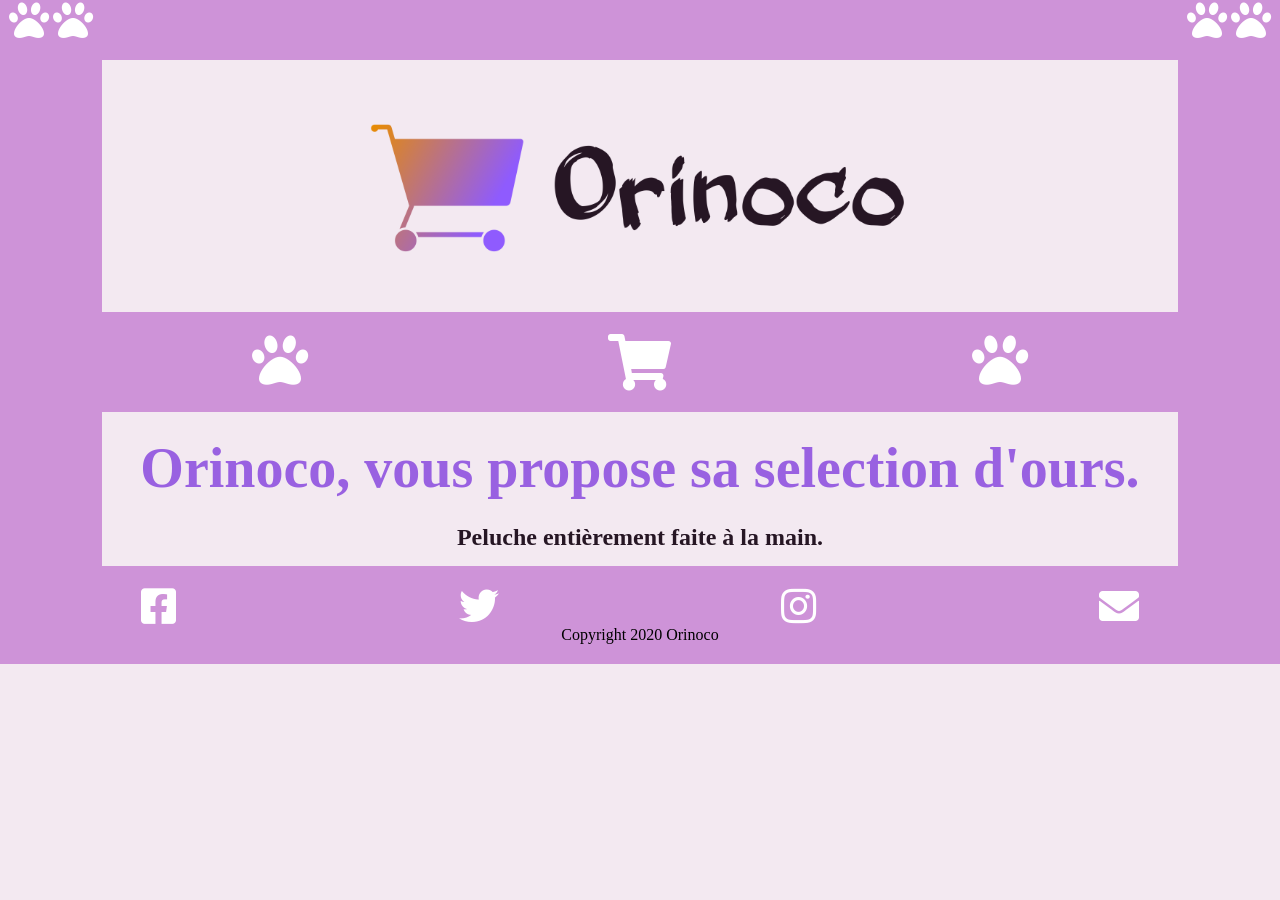
<file: index.html>
<!DOCTYPE html>
<html lang="fr">

<head>
    <meta charset="UTF-8">
    <meta name="keywords"
        content="orinoco, ours en peluche, peluche, vente en ligne, faits à la main, qualité francaise">
    <meta name="description" content="Vente en ligne d'ours en peluche faits à la main de qualité Française.">
    <meta name="viewport" content="width=device-width, initial-scale=1.0">
    <meta name="robots" content="all">
    <link rel="stylesheet" href="css/style.css">
    <link rel="stylesheet" href="https://use.fontawesome.com/releases/v5.13.1/css/all.css"
        integrity="sha384-xxzQGERXS00kBmZW/6qxqJPyxW3UR0BPsL4c8ILaIWXva5kFi7TxkIIaMiKtqV1Q" crossorigin="anonymous">
    <link rel="shortcut icon" type="image/.jpg" href="favicon.jpg">
    <title>Orinoco</title>
</head>

<body>
    <div id="pages">
        <div class="bloc-a">
            <div class="colonne">
                <i class="fas fa-paw trace"></i>
                <i class="fas fa-paw trace"></i>
            </div>
        </div>
        <div class="bloc-b">
            <div class="bar-top"></div>
            <header>
                <figure class="logo">
                    <img class="logo logo-desktop" src="images/orinoco.png" alt="logo d'orinoco">
                </figure>
                <figure class="logo">
                    <img class="logo logo-tablette" src="images/orinoco_medium.jpg" alt="logo d'orinoco">
                </figure>
                <figure class="logo">
                    <img class="logo logo-responsive" src="images/orinoco_mini.jpg" alt="logo d'orinoco">
                </figure>
            </header>
            <div class="bar-bottom ">
                <div class="icone">
                    <i class="fas fa-paw"></i>
                </div>
                <div class="icone-effect icone-effect-panier">
                    <a href="panier.html">
                        <i class="fas fa-shopping-cart icone panier "></i>
                        <p class="nombre-panier cart"><span id="nombrePanier"></span></p>
                        <h3>Panier</h3>
                    </a>
                </div>
                <div class="icone">
                    <i class="fas fa-paw"></i>
                </div>
            </div>
            <h1> Orinoco, vous propose sa selection d'ours. </h1>
            <h2> Peluche entièrement faite à la main.</h2>
            <div class="form">
                <div id="productList"></div>
            </div>
        </div>
        <div class="bloc-c">
            <div class="colonne">
                <i class="fas fa-paw trace"></i>
                <i class="fas fa-paw trace"></i>
            </div>
        </div>
    </div>
    <footer>
        <div class="bloc-footer">
            <div class="icone-effect">
                <a href="https://facebook.com" aria-label="logo de facebook">
                    <i class="fab fa-facebook-square icone-footer"></i>
                    <h3>Facebook</h3>
                </a>
            </div>
            <div class="icone-effect">
                <a href="https://twitter.com" aria-label="logo de twitter">
                    <i class="fab fa-twitter icone-footer"></i>
                    <h3>twitter</h3>
                </a>
            </div>
            <div class="icone-effect">
                <a href="produit.html" aria-label="logo de instagram">
                    <i class="fab fa-instagram icone-footer"></i>
                    <h3>Instagram</h3>
                </a>
            </div>
            <div class="icone-effect">
                <a href="mailto:Carkass@gmail.com" aria-label="mail">
                    <i class="fas fa-envelope icone-footer"></i>
                    <h3>Mail</h3>
                </a>
            </div>
        </div>
        <p>Copyright 2020 Orinoco</p>
    </footer>
    <script src="js/global.js"></script>
    <script src="js/index.js"></script>

</body>

</html>
</file>
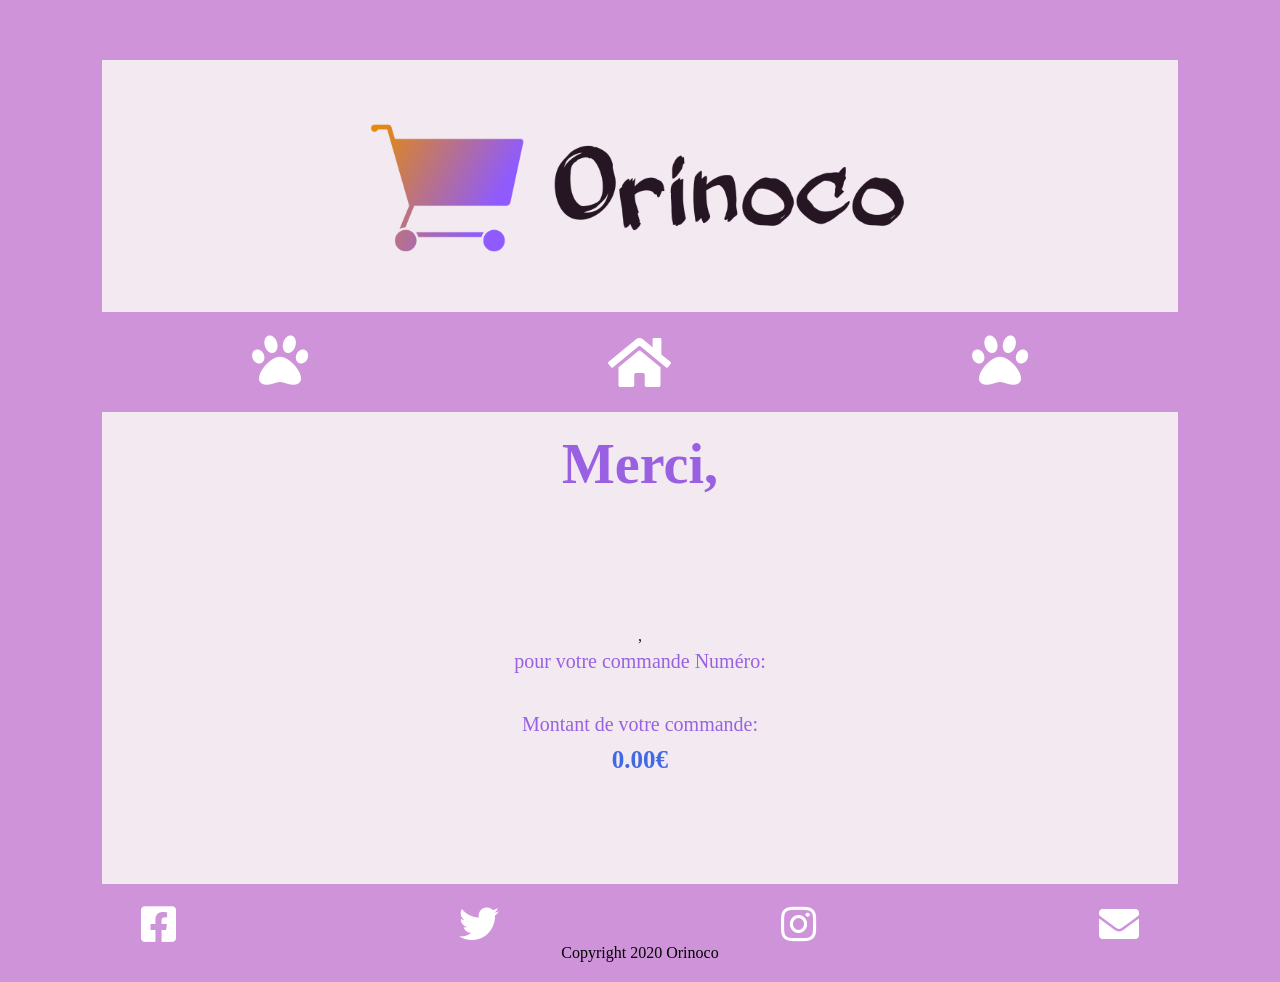
<file: confirmation.html>
<!DOCTYPE html>
<html lang="fr">

<head>
    <meta charset="UTF-8">
    <meta name="keywords"
        content="orinoco, ours en peluche, peluche, vente en ligne, faits à la main, qualité francaise">
    <meta name="description" content="Vente en ligne d'ours en peluche faits à la main de qualité Française.">
    <meta name="viewport" content="width=device-width, initial-scale=1.0">
    <meta name="robots" content="all">
    <link rel="stylesheet" href="css/style.css">
    <link rel="stylesheet" href="https://use.fontawesome.com/releases/v5.13.1/css/all.css"
        integrity="sha384-xxzQGERXS00kBmZW/6qxqJPyxW3UR0BPsL4c8ILaIWXva5kFi7TxkIIaMiKtqV1Q" crossorigin="anonymous">
    <link rel="shortcut icon" type="image/.jpg" href="favicon.jpg">
    <title>Orinoco</title>
</head>

<body>

    <div id="pages">
        <div class="bloc-a">
            <div class="colonne"></div>
        </div>

        <div class="bloc-b">
            <a href="index.html">
                <div class="bar-top"></div>
                <header>
                    <figure class="logo">
                        <img class="logo logo-desktop" src="images/orinoco.png" alt="logo d'orinoco">
                    </figure>
                    <figure class="logo">
                        <img class="logo logo-tablette" src="images/orinoco_medium.jpg" alt="logo d'orinoco">
                    </figure>
                    <figure class="logo">
                        <img class="logo logo-responsive" src="images/orinoco_mini.jpg" alt="logo d'orinoco">
                    </figure>
                </header>
            </a>

            <div class="bar-bottom ">
                <div class="icone">
                    <i class="fas fa-paw"></i>
                </div>

                <div class="icone-effect">
                    <div class="icone-effect">
                        <a href="index.html">
                            <i class="fas fa-home icone"></i>
                            <h3>Accueil</h3>
                        </a>
                    </div>
                </div>

                <div class="icone">
                    <i class="fas fa-paw"></i></div>
            </div>

            <h1 class="titre-panier"> Merci, </h1>

            <div class="container">
                <article class="validation">
                    <span id="nom"></span><br />
                    <span id="prenom"></span>,
                    <p>pour votre commande Numéro:<p>
                            <p id="numeroCommande"></p>
                            <p>Montant de votre commande:</p>
                            <p id="totalPanier"></p>
                </article>
            </div>
        </div>
        <div class="bloc-c">
            <div class="colonne"></div>
        </div>
    </div>

    <footer>
        <div class="bloc-footer">
            <div class="icone-effect">
                <a href="https://facebook.com" aria-label="logo de facebook">
                    <i class="fab fa-facebook-square icone-footer"></i>
                    <h3>Facebook</h3>
                </a>
            </div>
            <div class="icone-effect">
                <a href="https://twitter.com" aria-label="logo de twitter">
                    <i class="fab fa-twitter icone-footer"></i>
                    <h3>twitter</h3>
                </a>
            </div>
            <div class="icone-effect">
                <a href="https://instagram.com" aria-label="logo de instagram">
                    <i class="fab fa-instagram icone-footer"></i>
                    <h3>Instagram</h3>
                </a>
            </div>
            <div class="icone-effect">
                <a href="mailto:Carkass@gmail.com" aria-label="mail">
                    <i class="fas fa-envelope icone-footer"></i>
                    <h3>Mail</h3>
                </a>
            </div>
        </div>
        <p>Copyright 2020 Orinoco</p>
    </footer>
    <script src="js/global.js"></script>
    <script src="js/confirm.js"></script>
</body>

</html>
</file>
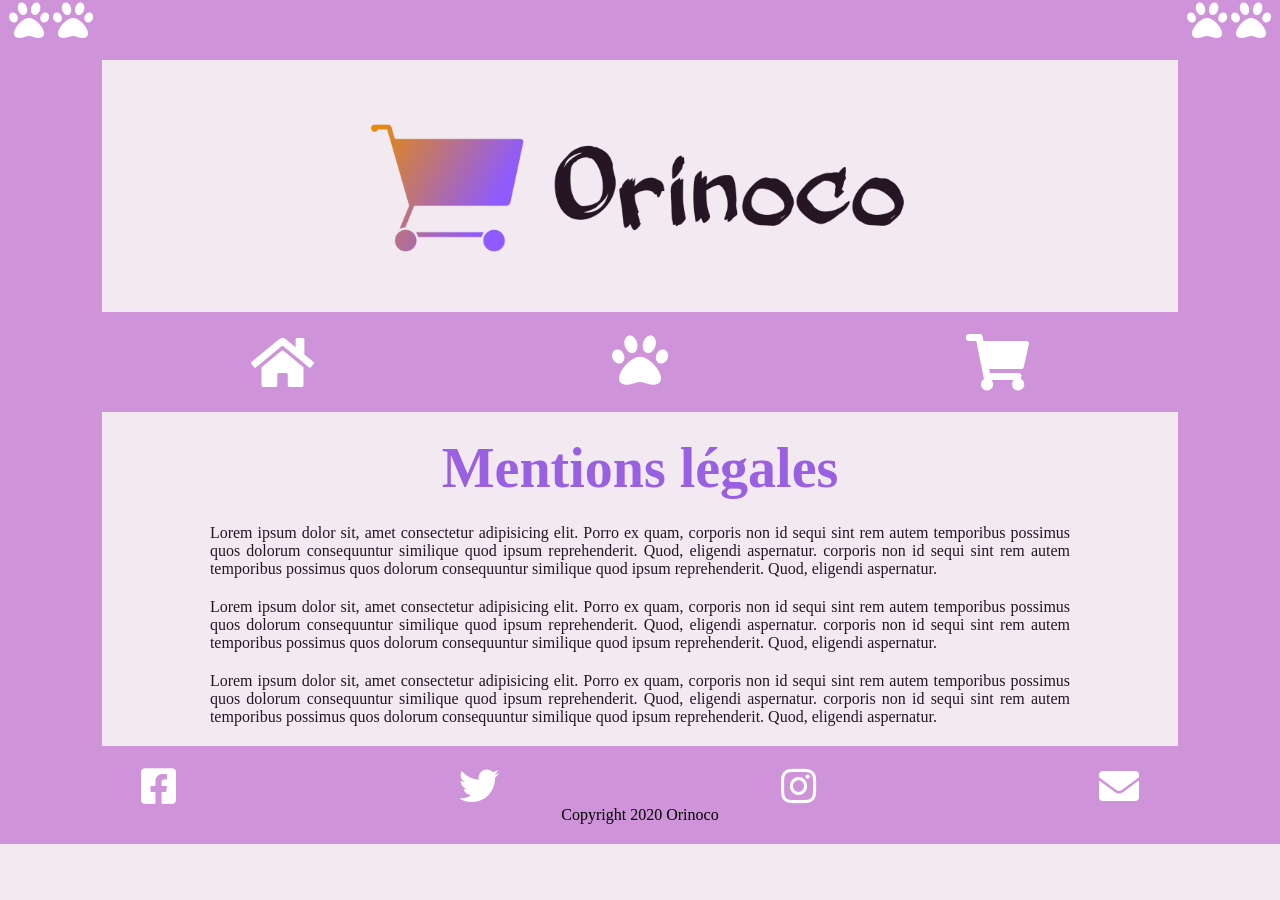
<file: mentions-legales.html>
<!DOCTYPE html>
<html lang="fr">

<head>
    <meta charset="UTF-8">
    <meta name="keywords"
        content="orinoco, ours en peluche, peluche, vente en ligne, faits à la main, qualité francaise">
    <meta name="description" content="Vente en ligne d'ours en peluche faits à la main de qualité Française.">
    <meta name="viewport" content="width=device-width, initial-scale=1.0">
    <meta name="robots" content="all">
    <link rel="stylesheet" href="css/style.css">
    <link rel="stylesheet" href="https://use.fontawesome.com/releases/v5.13.1/css/all.css"
        integrity="sha384-xxzQGERXS00kBmZW/6qxqJPyxW3UR0BPsL4c8ILaIWXva5kFi7TxkIIaMiKtqV1Q" crossorigin="anonymous">
    <link rel="shortcut icon" type="image/.jpg" href="favicon.jpg">
    <title>Orinoco</title>
</head>

<body>

    <div id="pages">
        <div class="bloc-a">
            <div class="colonne">
                <i class="fas fa-paw trace"></i>
                <i class="fas fa-paw trace"></i>
            </div>
        </div>

        <div class="bloc-b">
            <div class="bar-top"></div>
            <a href="index.html">
                <header>
                    <figure class="logo">
                        <img class="logo logo-desktop" src="images/orinoco.png" alt="logo d'orinoco">
                    </figure>
                    <figure class="logo">
                        <img class="logo logo-tablette" src="images/orinoco_medium.jpg" alt="logo d'orinoco">
                    </figure>
                    <figure class="logo">
                        <img class="logo logo-responsive" src="images/orinoco_mini.jpg" alt="logo d'orinoco">
                    </figure>
                </header>
            </a>

            <div class="bar-bottom ">
                <div class="icone-effect">
                    <a href="index.html">
                        <i class="fas fa-home icone"></i>
                        <h3>Accueil</h3>
                    </a>
                </div>

                <div class="icone">
                    <i class="fas fa-paw"></i>
                </div>

                <div class="icone-effect icone-effect-panier">
                    <a href="panier.html">
                        <i class="fas fa-shopping-cart icone panier "></i>
                        <p class="nombre-panier cart"><span></span></p>
                        <h3>Panier</h3>
                    </a>
                </div>
            </div>
            <div class="mentions">

                <h1>Mentions légales</h1>

                <p>
                    Lorem ipsum dolor sit, amet consectetur adipisicing elit.
                    Porro ex quam, corporis non id sequi sint rem autem temporibus
                    possimus quos dolorum consequuntur similique quod ipsum
                    reprehenderit. Quod, eligendi aspernatur. corporis non id sequi sint rem autem temporibus
                    possimus quos dolorum consequuntur similique quod ipsum
                    reprehenderit. Quod, eligendi aspernatur.
                </p>

                <p>
                    Lorem ipsum dolor sit, amet consectetur adipisicing elit.
                    Porro ex quam, corporis non id sequi sint rem autem temporibus
                    possimus quos dolorum consequuntur similique quod ipsum
                    reprehenderit. Quod, eligendi aspernatur. corporis non id sequi sint rem autem temporibus
                    possimus quos dolorum consequuntur similique quod ipsum
                    reprehenderit. Quod, eligendi aspernatur.
                </p>

                <p>
                    Lorem ipsum dolor sit, amet consectetur adipisicing elit.
                    Porro ex quam, corporis non id sequi sint rem autem temporibus
                    possimus quos dolorum consequuntur similique quod ipsum
                    reprehenderit. Quod, eligendi aspernatur. corporis non id sequi sint rem autem temporibus
                    possimus quos dolorum consequuntur similique quod ipsum
                    reprehenderit. Quod, eligendi aspernatur.
                </p>
            </div>
        </div>

        <div class="bloc-c">
            <div class="colonne">
                <i class="fas fa-paw trace"></i>
                <i class="fas fa-paw trace"></i>
            </div>
        </div>
    </div>

    <footer>
        <div class="bloc-footer">
            <div class="icone-effect">
                <a href="https://facebook.com" aria-label="logo de facebook">
                    <i class="fab fa-facebook-square icone-footer"></i>
                    <h3>Facebook</h3>
                </a>
            </div>
            <div class="icone-effect">
                <a href="https://twitter.com" aria-label="logo de twitter">
                    <i class="fab fa-twitter icone-footer"></i>
                    <h3>twitter</h3>
                </a>
            </div>
            <div class="icone-effect">
                <a href="https://instagram.com" aria-label="logo de instagram">
                    <i class="fab fa-instagram icone-footer"></i>
                    <h3>Instagram</h3>
                </a>
            </div>
            <div class="icone-effect">
                <a href="mailto:Carkass@gmail.com" aria-label="mail">
                    <i class="fas fa-envelope icone-footer"></i>
                    <h3>Mail</h3>
                </a>
            </div>
        </div>
        <p>Copyright 2020 Orinoco</p>
    </footer>
</body>

</html>
</file>
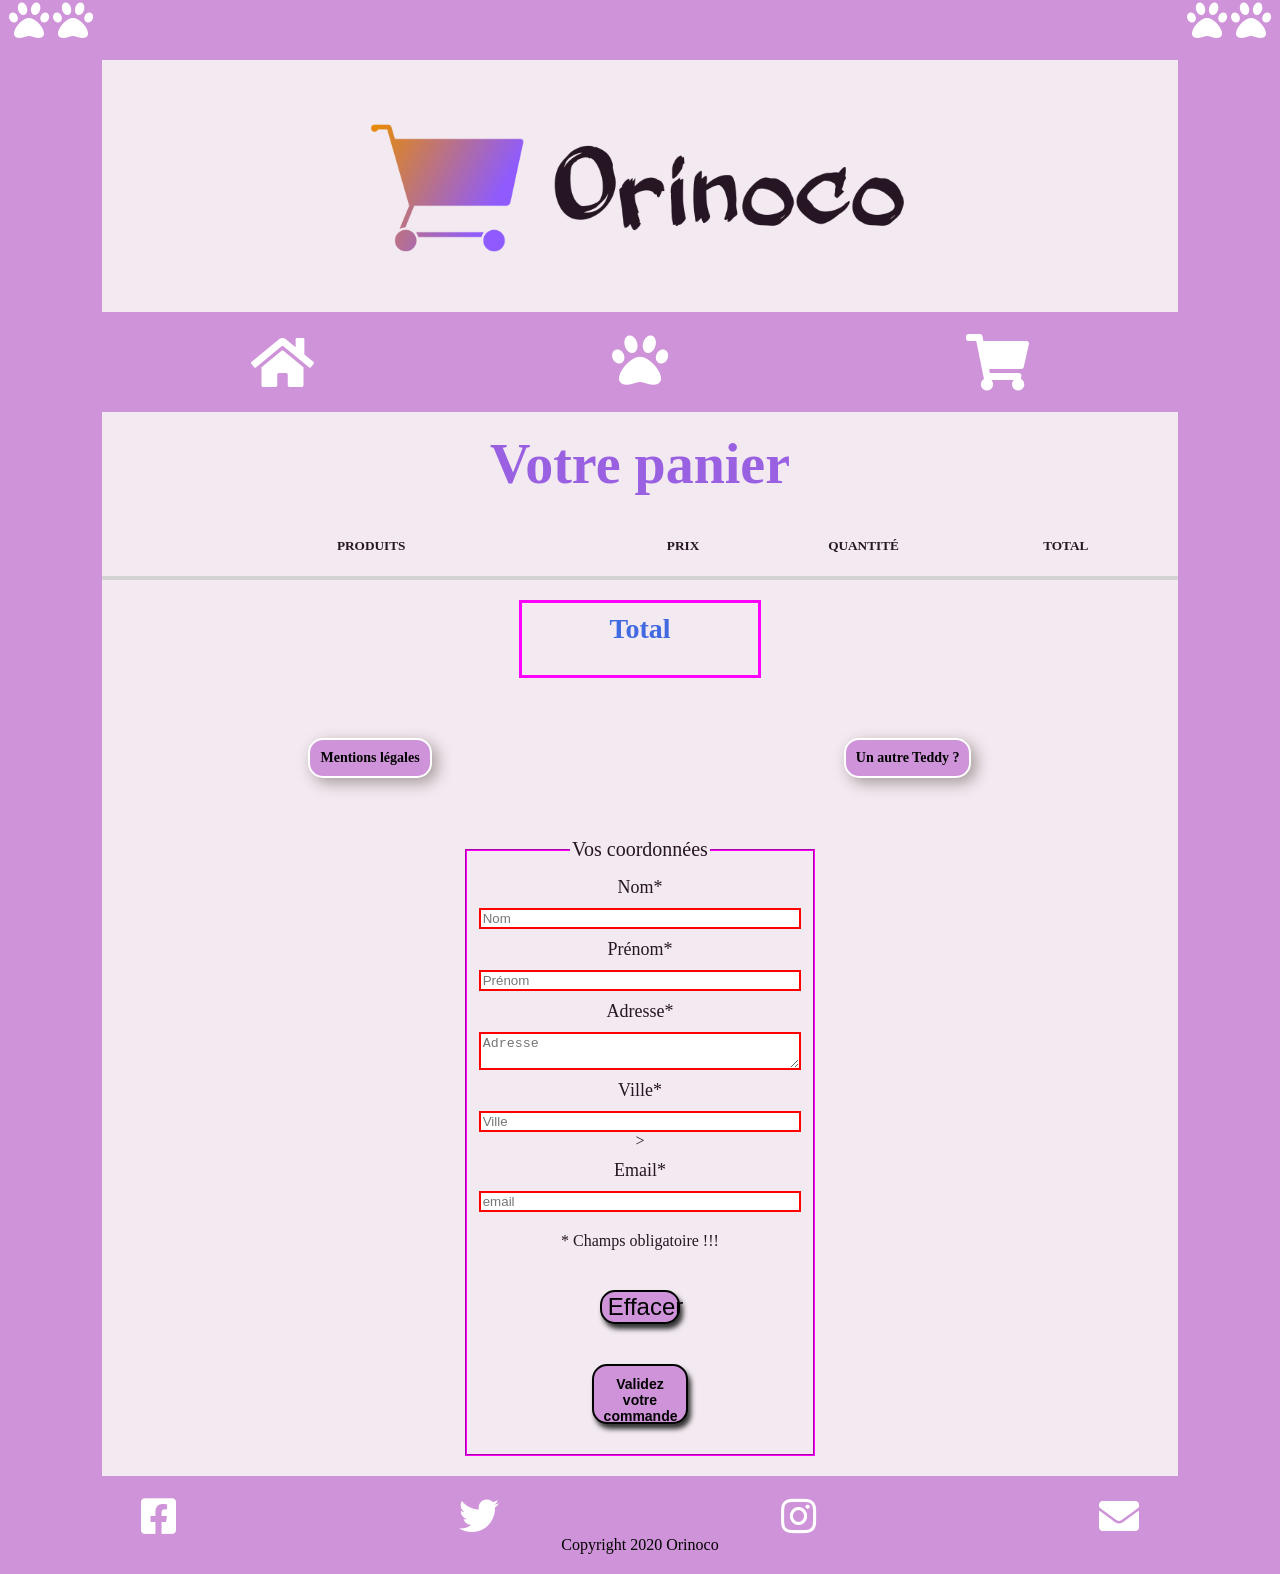
<file: panier.html>
<!DOCTYPE html>
<html lang="fr">

<head>
    <meta charset="UTF-8">
    <meta name="keywords"
        content="orinoco, ours en peluche, peluche, vente en ligne, faits à la main, qualité francaise">
    <meta name="description" content="Vente en ligne d'ours en peluche faits à la main de qualité Française.">
    <meta name="viewport" content="width=device-width, initial-scale=1.0">
    <meta name="robots" content="all">
    <link rel="stylesheet" href="css/style.css">
    <link rel="stylesheet" href="https://use.fontawesome.com/releases/v5.13.1/css/all.css"
        integrity="sha384-xxzQGERXS00kBmZW/6qxqJPyxW3UR0BPsL4c8ILaIWXva5kFi7TxkIIaMiKtqV1Q" crossorigin="anonymous">
    <link rel="shortcut icon" type="image/.jpg" href="favicon.jpg">
    <title>Orinoco</title>
</head>

<body>

    <div id="pages">
        <div class="bloc-a">
            <div class="colonne">
                <i class="fas fa-paw trace"></i>
                <i class="fas fa-paw trace"></i>
            </div>
        </div>

        <div class="bloc-b">
            <a href="index.html">
                <div class="bar-top"></div>
                <header>
                    <figure class="logo">
                        <img class="logo logo-desktop" src="images/orinoco.png" alt="logo d'orinoco">
                    </figure>
                    <figure class="logo">
                        <img class="logo logo-tablette" src="images/orinoco_medium.jpg" alt="logo d'orinoco">
                    </figure>
                    <figure class="logo">
                        <img class="logo logo-responsive" src="images/orinoco_mini.jpg" alt="logo d'orinoco">
                    </figure>
                </header>
            </a>

            <div class="bar-bottom ">
                <div class="icone-effect">
                    <a href="index.html">
                        <i class="fas fa-home icone"></i>
                        <h3>Accueil</h3>
                    </a>
                </div>

                <div class="icone">
                    <i class="fas fa-paw"></i>
                </div>

                <div class="icone-effect icone-effect-panier">
                    <a href="panier.html">
                        <i class="fas fa-shopping-cart icone panier "></i>
                        <p class="nombre-panier cart"><span id="nombrePanier" class="nombreModif"></span></p>
                        <h3>Panier</h3>
                    </a>
                </div>
            </div>

            <h1 class="titre titre-panier"> Votre panier </h1>

            <div class="products-container">
                <div class="product-header">
                    <h5 class="product-title">PRODUITS</h5>
                    <h5 class="price">PRIX</h5>
                    <h5 class="quantity">QUANTITÉ</h5>
                    <h5 class="total">TOTAL</h5>
                </div>
                <div id="produitsPanier"></div>
                <div class="totalForm">
                    <p class="totalPanier">Total</p>
                    <div id="totalPanier"></div>
                </div>
            </div>
            <div class="retourProduit">
                <a href="mentions-legales.html" class='btnShowIndex'>Mentions légales</a>
                <a href="produit.html" class='btnShowIndex'>Un autre Teddy ?</a>
            </div>

            <div id="formFormulaire">
                <form id="formulaire" validate>
                    <fieldset>
                        <legend>Vos coordonnées</legend>
                        <label for="lastName">Nom*</label>
                        <input id="lastName" type="text" name="lastName" class="formValid" placeholder="Nom" required
                            pattern="[A-Za-z \-'À-ÿ]{2,102}">

                        <label for="firstName">Prénom*</label>
                        <input id="firstName" type="text" name="firstName" class="formValid" placeholder="Prénom" required
                            pattern="[A-Za-z \-'À-ÿ]{2,102}">

                        <label for="address">Adresse*</label>
                        <textarea id="address" name="address" placeholder="Adresse" class="formValid" required
                            pattern="[\wÀ-ÿ /\-',]{2,300}"></textarea>

                        <label for="city">Ville*</label>
                        <input id="city" type="text" name="city" class="formValid" placeholder="Ville" required
                            pattern="[\wÀ-ÿ \-',]{2,300}">>
                        <span class='error-ville'></span>

                        <label for="email">Email*</label>
                        <input id="email" type="email" class="formValid" required name="email" placeholder="email">

                        <p>* Champs obligatoire !!!</p>
                        <button class="reset" type="reset">Effacer</button>

                        <button type='submit' id="confirmation">Validez votre commande</button>
                    </fieldset>
                </form>
            </div>
        </div>
        <div class="bloc-c">
            <div class="colonne">
                <i class="fas fa-paw trace"></i>
                <i class="fas fa-paw trace"></i>
            </div>
        </div>
    </div>

    <footer>
        <div class="bloc-footer">
            <div class="icone-effect">
                <a href="https://facebook.com" aria-label="logo de facebook">
                    <i class="fab fa-facebook-square icone-footer"></i>
                    <h3>Facebook</h3>
                </a>
            </div>
            <div class="icone-effect">
                <a href="https://twitter.com" aria-label="logo de twitter">
                    <i class="fab fa-twitter icone-footer"></i>
                    <h3>twitter</h3>
                </a>
            </div>
            <div class="icone-effect">
                <a href="https://instagram.com" aria-label="logo de instagram">
                    <i class="fab fa-instagram icone-footer"></i>
                    <h3>Instagram</h3>
                </a>
            </div>
            <div class="icone-effect">
                <a href="mailto:Carkass@gmail.com" aria-label="mail">
                    <i class="fas fa-envelope icone-footer"></i>
                    <h3>Mail</h3>
                </a>
            </div>
        </div>
        <p>Copyright 2020 Orinoco</p>
    </footer>
    <script src="js/global.js"></script>
    <script src="js/panier.js"></script>
</body>

</html>
</file>
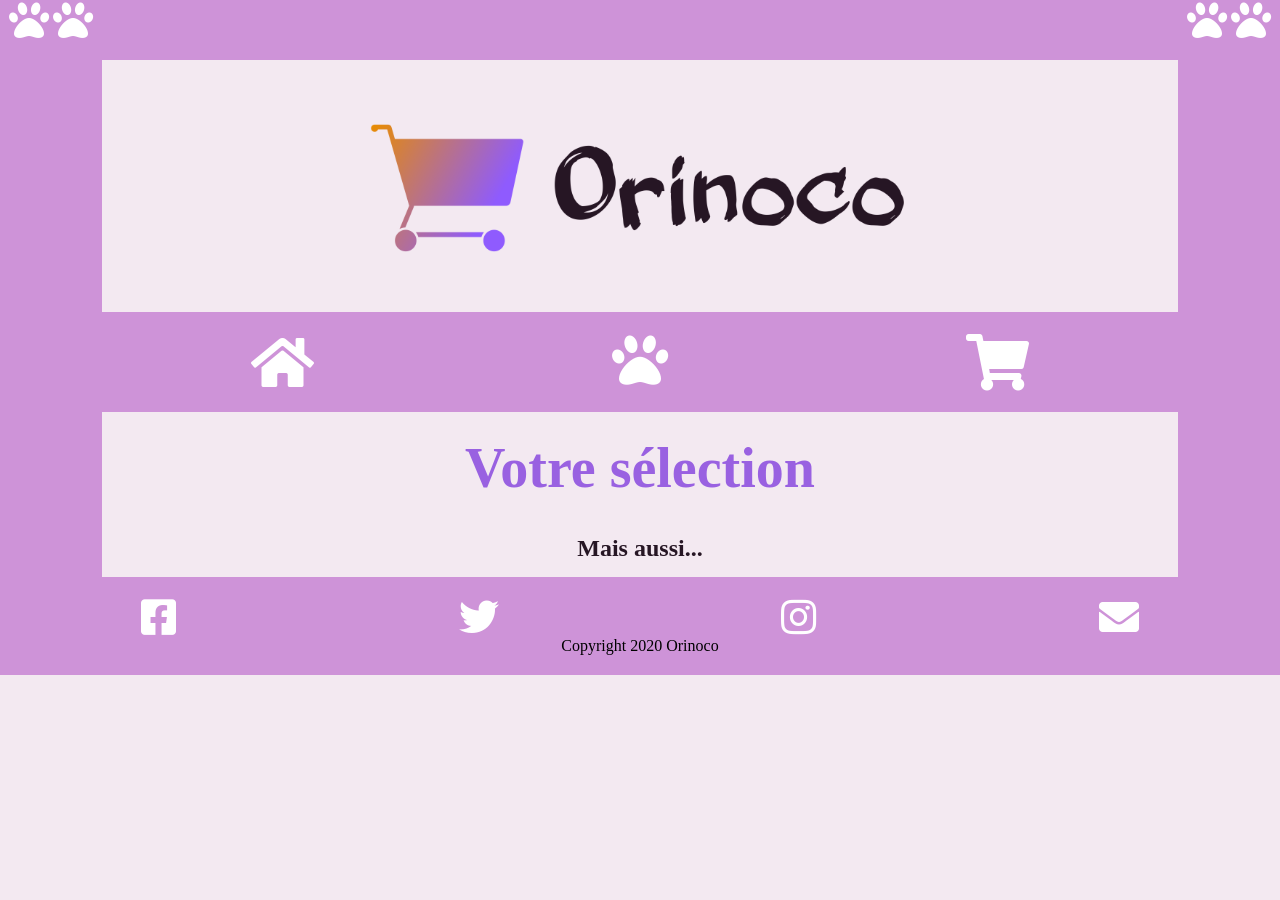
<file: produit.html>
<!DOCTYPE html>
<html lang="fr">

<head>
    <meta charset="UTF-8">
    <meta name="keywords"
        content="orinoco, ours en peluche, peluche, vente en ligne, faits à la main, qualité francaise">
    <meta name="description" content="Vente en ligne d'ours en peluche faits à la main de qualité Française.">
    <meta name="viewport" content="width=device-width, initial-scale=1.0">
    <meta name="robots" content="all">
    <link rel="stylesheet" href="css/style.css">
    <link rel="stylesheet" href="https://use.fontawesome.com/releases/v5.13.1/css/all.css"
        integrity="sha384-xxzQGERXS00kBmZW/6qxqJPyxW3UR0BPsL4c8ILaIWXva5kFi7TxkIIaMiKtqV1Q" crossorigin="anonymous">
    <link rel="shortcut icon" type="image/.jpg" href="favicon.jpg">
    <title>Orinoco</title>
</head>

<body>

    <div id="pages">
        <div class="bloc-a">
            <div class="colonne">
                <i class="fas fa-paw trace"></i>
                <i class="fas fa-paw trace"></i>
            </div>
        </div>

        <div class="bloc-b">
            <div class="bar-top"></div>
            <a href="index.html">
                <header>
                    <figure class="logo">
                        <img class="logo logo-desktop" src="images/orinoco.png" alt="logo d'orinoco">
                    </figure>
                    <figure class="logo">
                        <img class="logo logo-tablette" src="images/orinoco_medium.jpg" alt="logo d'orinoco">
                    </figure>
                    <figure class="logo">
                        <img class="logo logo-responsive" src="images/orinoco_mini.jpg" alt="logo d'orinoco">
                    </figure>
                </header>
            </a>

            <div class="bar-bottom ">
                <div class="icone-effect">
                    <a href="index.html">
                        <i class="fas fa-home icone"></i>
                        <h3>Accueil</h3>
                    </a>
                </div>

                <div class="icone">
                    <i class="fas fa-paw"></i>
                </div>

                <div class="icone-effect icone-effect-panier">
                    <a href="panier.html">
                        <i class="fas fa-shopping-cart icone panier "></i>
                        <p class="nombre-panier cart"><span id="nombrePanier"></span></p>
                        <h3>Panier</h3>
                    </a>
                </div>
            </div>

            <h1 class="titre-teddy"> Votre sélection </h1>
            <div class="boxProductTeddy">
                <div id="productTeddy"></div>
            </div>



            <h2 id='margeTitle'>Mais aussi...</h2>
            <div id="maisAussi"></div>



        </div>

        <div class="bloc-c">
            <div class="colonne">
                <i class="fas fa-paw trace"></i>
                <i class="fas fa-paw trace"></i>
            </div>
        </div>
    </div>

    <footer>
        <div class="bloc-footer">
            <div class="icone-effect">
                <a href="https://facebook.com" aria-label="logo de facebook">
                    <i class="fab fa-facebook-square icone-footer"></i>
                    <h3>Facebook</h3>
                </a>
            </div>
            <div class="icone-effect">
                <a href="https://twitter.com" aria-label="logo de twitter">
                    <i class="fab fa-twitter icone-footer"></i>
                    <h3>twitter</h3>
                </a>
            </div>
            <div class="icone-effect">
                <a href="https://instagram.com" aria-label="logo de instagram">
                    <i class="fab fa-instagram icone-footer"></i>
                    <h3>Instagram</h3>
                </a>
            </div>
            <div class="icone-effect">
                <a href="mailto:Carkass@gmail.com" aria-label="mail">
                    <i class="fas fa-envelope icone-footer"></i>
                    <h3>Mail</h3>
                </a>
            </div>
        </div>
        <p>Copyright 2020 Orinoco</p>
    </footer>
    <script src="js/global.js"></script>
    <script src="js/produit.js"></script>
</body>

</html>
</file>
<file: css/style.css>
/* ----------------------------------------------------------------------------------------------------------------------------------------- */
/* ----------------------------------------------------------------------GENERAL--------------------------------------------------------- */
/* -------------------------------------------------------------------------------------------------------------------------------------------- */

.imagesup {
    width: 150px;
    height: 150px;
    margin: auto;
}

select {
    width: 10%;
}

body,
p,
footer,
h1,
h2,
h3,
h4 {
    margin: 0;
    padding: 0;
    font-family: "Comic sans MS";
}

a {
    text-decoration: none;
}

.logo {
    width: 80%;
    border: none;
    box-shadow: none;
    margin: auto;
}

body {
    color: #261624;
    background-color: #F3E9F1;
    width: 100%;
}

.bar-top,
.bar-bottom {
    width: 100%;
    height: 60px;
    background-color: #CE93D8;
    color: #fff;
    text-align: center;
}

.image {
    margin: 20px auto;
}

#pages {
    display: flex;
}

.bloc-a,
.bloc-c {
    width: 8%;
    justify-content: space-between;
    background-color: #CE93D8;
    text-align: center;
}

.bloc-b {
    width: 84%;
    height: auto;
}

.colonne {
    width: 100%;
    height: 100%;
}

.icone-footer {
    font-size: 2.5em !important;
    margin: auto;
    color: #fff;
}

.icone-effect a {
    color: #fff;
    text-decoration: none;
}

.icone-effect {
    position: relative;
    margin: auto;
}

.icone-effect h3 {
    position: absolute;
    left: 50%;
    transform: translateX(-50%);
    opacity: 0;
}

.icone-effect h3 {
    font-size: 25px;
    text-transform: uppercase;
}

.icone-effect i {

    transition: 0.3s;
}

.icone-effect:hover i {
    transform: scale(4);
    opacity: 0;
}

.icone-effect:hover h3 {
    opacity: 1;
    top: 20px;
    transition: 0.3s;
}

.icone-effect-panier:hover h3 {
    opacity: 1;
    top: 27px;
    transition: 0.3s;
}

h1 {
    color: #9961E1;
    text-align: center;
    margin: 24px;
    font-size: 3.5em;
}

h2 {
    color: #261624;
    text-align: center;
    margin: 15px;
}

header {
    text-align: center;
    background-color: #F3E9F1;
    margin: auto;
    width: 80%;
}

footer {
    text-align: center;
    background-color: #CE93D8;
    color: #000;
    justify-content: space-between;
    padding: 20px 0px;
}

.bloc-footer {
    display: flex;
    justify-content: space-around;
}

.bar-bottom {
    width: 100%;
    height: 100px;
    background-color: #CE93D8;
    color: #fff;
    display: flex;
    justify-content: center;
}

.icone {
    font-size: 3.5em;
    margin: auto;
}

h4 {
    font-size: 20px;
    text-align: center;
}

.container,
.container-products {
    display: flex;
    justify-content: center;
    flex-wrap: wrap;
    margin-top: 50px;
    padding-bottom: 100px;
}

.panier {
    position: relative;
}

.nombre-panier {
    position: absolute;
    top: 50%;
    left: 50%;
    padding: 0px 0px 10px 8px;
    transform: translate(-50%, -50%);
    color: #9961E1;
    font-weight: 700;
    font-size: 18px;
}

.logo-responsive,
.logo-tablette {
    display: none;
}

.trace {
    animation: traceMoove 60s ease-in-out infinite;
    color: #Fff;
    font-size: 2.5em;
}

@keyframes traceMoove {
    0% {
        padding-top: 600px;
    }

    50% {
        padding-top: 0px;
    }

    100% {
        padding-top: 600px;
    }
}

/* ------------------------------------------------------------------------------------------------------------------------------------------- */
/* ----------------------------------------------------------------------INDEX------------------------------------------------------------- */
/* ----------------------------------------------------------------------------------------------------------------------------------------- */

.input-box_teddy {
    margin: auto;
    text-align: center;
}

.input-box_teddy h3 {
    font-size: 1.5em;
}

.showTeddy {
    margin: auto;
    width: 50%;
}

.indexDescription {
    width: 50%;
    margin: auto;
}

.imageIndex {
    width: 180px;
    height: 180px;
    border: 2px solid #261624;
    box-shadow: 5px 5px 2px #333;
    border-radius: 15px;
    margin: auto;

}

.btnShowIndex {
    background-color: #CE93D8;
    color: #000;
    font-weight: 700;
    font-size: 14px;
    border: 2px solid #fff;
    box-shadow: 5px 5px 15px rgb(165, 154, 154);
    border-radius: 15px;
    margin: 20px;
    padding: 10px;
    text-align: center;
}

#productList {
    margin: auto;
    color: #000 !important;
    display: flex;
    justify-content: center;
    flex-wrap: wrap;
    color: #fff;
    font-size: 20px;
    font-weight: 700;
    text-align: center;
}

/* -------------------------------------------------------------------------------------------------------------------------------------- */
/* --------------------------------------------------------------------------PRODUIT------------------------------------------------------------- */
/* ------------------------------------------------------------------------------------------------------------------------------------------ */

#choixCouleur,
label {
    text-align: center;
}

label {
    font-size: 18px;
    margin: 10px auto;
}

.choiceCenter {
    text-align: center;
    font-size: 20px;
}

.choice {
    width: 50%;
    margin: auto;
}

.boxProduit h2 {
    font-size: 24px;
    color: #9961E1;
    text-shadow: 1px 1px 1px #333;
}



.couleur {
    width: 10%;
    display: flex;
    align-items: center;
    text-align: center;
}

.color {
    width: 10%;
    display: flex;
    align-items: center;
    text-align: center;
}

.boxTeddy {
    width: 100%;
    text-align: center;
    font-size: 20px;
    color: #000;
}

.ajoutPanier {
    height: 60px;
    width: 270px;
    border: 2px solid black;
    border-radius: 15px;
    box-shadow: 3px 5px 5px #333;
    background-color: rgb(241, 182, 222);
    color: #9961E1;
    font-size: 30px;
    text-shadow: 1px 1px 1px #333;
}

#productTeddy {
    text-align: center;
    width: 60%;
    margin: auto;
}

.boxDescription {
    width: 100%;
    text-align: center;
}

.sizeInput {
    width: 10%;
    margin: auto;
}

.products img {
    width: 150px;
    height: 150px;
    border: 2px solid #261624;
    box-shadow: 5px 5px 5px #333;
    border-radius: 15px;
}

.add-cart {
    background-color: rgb(206, 147, 216);
    cursor: pointer;
    color: #000;
    text-align: center;
    text-decoration: none;
    padding: 10px;
    margin: 30px;
    border: 2px solid #261624;
    box-shadow: 5px 5px 5px #333;
    border-radius: 15px;
}

#optionCouleur {
    width: 80px;
    height: 30px;
}

.ficheProduit {
    height: auto;
    margin: auto;
}

.produitH2 {
    color: #9961E1;
    font-size: 2.5em;
}

.titleProduit {
    color: #9961E1;
    font-size: 1.5em;
    margin: 10px;
}

.infoProduit {
    color: rgb(21, 22, 22);
    font-size: 18px;
}

.imageProduit {
    width: 400px;
    height: 400px;
    border: 2px solid #261624;
    box-shadow: 5px 5px 5px #333;
    border-radius: 15px;
    margin: 20px;
}

.ajouter {
    text-align: center;
    width: 30%;
    margin: auto;
    background-color: #CE93D8;
    text-align: center;
    border: 2px solid #261624;
    box-shadow: 5px 5px 15px #333;
    border-radius: 15px;
    padding: 15px;
    color: #fff;
    font-size: 20px;
    margin: 0;
}

#maisAussi {
    display: flex;
    flex-wrap: wrap;
    justify-content: space-around;
    width: 100%;
}

/* ----------------------------------------------------------------------------------------------------------------------------------------- */
/* ---------------------------------------------------------------------PANIER------------------------------------------------------------- */
/* ----------------------------------------------------------------------------------------------------------------------------------------- */
.formValid:valid {
    border: 2px solid green;
}

.formValid:invalid {
    border: 2px solid red;
}

.button-panier {
    background-color: #CE93D8;
    width: 20%;
    font-size: 2.6em;
    border: 2px solid #261624;
    box-shadow: 5px 5px 15px #333;
    border-radius: 15px;
    color: #fff;
    font-weight: 700;
    cursor: pointer;
}

legend {
    font-size: 20px;
}

.validation {
    text-align: center;
    width: 80%;
    margin: auto;
}

.boxBouttonPanier {
    width: 100%;
    height: 100px;
}

#totalPanier {

    padding: 10px;
    color: royalblue;
    font-weight: 700;
    font-size: 25px;
    text-align: center;
}

.fichePanier {
    display: flex;
    justify-content: space-around;
    
}

.fichePanier p {
    margin: 50px 0;
}

.retourProduit {
    margin: 40px auto;
    align-items: center;
    display: flex;
    justify-content: space-around;
}

.infoMargin {
    margin-bottom: 35px;
}

#margeTitle {
    margin-top: 35px;
}

.boutonRetour {
    width: 80%;
    text-align: center;
    padding: 0;
    margin: 40px 0;
}

.titre-panier {
    padding: 20px;
    margin: 0;
}

.basketTotalTitle {
    width: 15%;
    text-align: right;
}

.basketTotal {
    width: 25%;
    color: royalblue;
    font-weight: 700;
}

.container-products {
    max-width: 650px;
    justify-content: space-around;
    margin: 0 auto;
    margin-top: 50px;
}

.product-header {
    width: 100%;
    max-width: 1200px;
    display: flex;
    justify-content: space-around;
    border-bottom: 4px solid lightgray;
    margin: 0 auto;
}

.product-title {
    width: 45%;
    text-align: center;
}

.marginBottom {
    margin-bottom: 20px;
}

.price {
    width: 10%;
    display: flex;
    align-items: center;
    text-align: center;
}

.quantity {
    width: 15%;
    display: flex;
    align-items: center;
    text-align: center;
}

.total {
    width: 10%;
    display: flex;
    align-items: center;
    text-align: center;
}

.product {
    width: 50%;
    display: flex;
    justify-content: space-around;
    align-items: center;
    padding: 10px 0;
    border-bottom: 1px solid lightgray;
    text-align: center;
}

.iconForm {
    display: flex;
    justify-content: center;
    margin-right: 10px;
}

.iconForm i {
    margin: 50px 0;
}

.products {
    width: 100%;
    display: flex;
    flex-wrap: wrap;
}

.basketTotalContainer {
    display: flex;
    justify-content: flex-end;
    width: 100%;
    padding: 10px 0;
}

#imgPanier {
    width: 100px;
    height: 100px;
}

.totalForm {
    border: 3px solid magenta;
    width: 20%;
    margin: 20px auto;
    padding: 10px;
}

.totalPanier {
    text-align: center;
    color: royalblue;
    font-weight: 700;
    font-size: 28px;
}

#confirmation {
    border: 2px solid black;
    border-radius: 15px;
    box-shadow: 3px 5px 5px #333;
    background-color: #CE93D8;
    color: #000;
    font-size: 14px;
    height: 60px;
    width: 30%;
    font-weight: 700;
    text-decoration: none;
    margin: 20px auto;
    padding: 10px;
}

.formItem {
    color: royalblue;
    font-size: 20px;
    cursor: pointer;
    text-decoration: none;
    text-align: center;
    padding: 0 5px;
    margin: 50px 0;
}

.reset {
    width: 25%;
    margin: 20px auto;
    border: 2px solid black;
    border-radius: 15px;
    box-shadow: 3px 5px 5px #333;
    background-color: #CE93D8;
    color: #000;
    font-size: 24px;
}

fieldset {
    display: flex;
    flex-direction: column;
    margin: 20px auto;
    width: 30%;
    text-align: center;
    border-color: magenta;
}

fieldset p {
    margin: 20px auto;
}

/* ---------------------------------------------------------------------------------------------------------------------------------------- */
/* --------------------------------------------------------------CONFIRMATION------------------------------------------------------------- */
/* ------------------------------------------------------------------------------------------------------------------------------------------ */

#prenom,
#nom {
    font-size: 36px;
    color: royalblue;
    font-weight: 700;
    text-transform: uppercase;
}

#numeroCommande {
    color: royalblue;
    font-size: 20px;
    padding: 20px;
}

article p {
    color: #9961E1;
    font-size: 20px;
}

/* --------------------------------------------------------------------------------------------------------------------------------------- */
/* ---------------------------------------------------------------------MENTIONS------------------------------------------------------------ */
/* ----------------------------------------------------------------------------------------------------------------------------------------- */

.mentions p {
    width: 80%;
    text-align: justify;
    margin: 20px auto;
}




/* --------------------------------------------------------------------------------------------------------------------------------------- */
/* -----------------------------------------------------------RESPONSIVE------------------------------------------------------------------ */
/* -------------------------------------------------------------------------------------------------------------------------------------- */

@media screen and (max-width: 1030px) {
    h1 {
        font-size: 2.5em;
    }

    #productList,
    .tr-design {
        font-size: 1em;
    }

    .reset {
        font-size: 10px;
        width: 30%;
    }

    fieldset {
        font-size: 14px;
        margin: 15px auto;
    }

    #maisAussi {
        width: 50%;
        margin: auto;
    }

    #confirmation {
        width: 100%;
        font-size: 14px;
    }
}

@media screen and (max-width: 850px) {

    nav h2 {
        width: 100%;
        text-align: center;
        margin-bottom: 10px;
    }

    .imageProduit {
        width: 300px;
        height: 300px;
        margin: auto;
    }

    .sm-hide,
    .price {
        display: none;
        ;
    }

    .responsiveName,
    .responsivePrice {
        display: none;
    }

    .totalPanier,
    #totalPanier {
        font-size: 12px;
        padding: 0;
    }

    .product-header {
        width: 50%;
        max-width: 300px;
        text-align: center;
        margin: 0 auto;
    }

    .products,
    .product-header {
        width: 100%;
    }

    .couleur,
    .total,
    .quantity {
        margin: 15px 0px;
    }

    .basketTotal {
        width: 50%;
        padding: 15px 0px;
    }

    .basketTotalTitle {
        width: 50%;
        padding: 15px 0px;
    }

    .basketTotalContainer {
        padding-right: 0;
    }

    .logo-tablette {
        display: inline-block;
    }

    .logo-desktop {
        display: none;
    }

    .cardBox1,
    .cardBox2 {
        display: block;
        margin: auto;
    }

    .boxProduit {
        display: block;
        margin: 0;
        padding: 0;
        justify-content: center;
    }

    .boxTeddy,
    .choice {
        width: 100%;
    }

}

@media screen and (max-width: 550px) {
    #productTeddy {
        width: 100%;
    }

    .infoProduit {
        font-size: 15px;
    }

    .logo {
        width: 100%;
    }

    .products {
        flex-direction: column;
        margin: auto;
    }

    .price,
    .quantite,
    .produit {
        width: 40%;
        text-align: center;
        margin: auto;
        padding: 0;
    }

    .color,
    .product,
    .total,
    .quantity {
        width: 100%;
        text-align: center;
        justify-content: center;
    }

    .imageProduit {
        width: 200px;
        height: 200px;
        margin: auto;
    }

    h1 {
        font-size: 2em;
    }

    #productList {
        font-size: 0.8em;

    }

    .logo-responsive {
        display: inline-block;
    }

    .logo-desktop,
    .logo-tablette {
        display: none;
    }

    .trace {
        font-size: 0.5em;
    }

    .bloc-b {
        width: 100%;
    }

    .icone-footer {
        font-size: 0.5em;
    }
}

@media screen and (max-width: 400px) {
    #productList {
        font-size: 12px;
    }

    .boxBouttonPanier {
        width: 100%;
        height: 100px;
        margin: auto;
    }

    .ajoutPanier {
        height: 50px;
        width: 180px;
        font-size: 20px;
    }
}

@media screen and (max-width: 325px) {
    #productList {
        font-size: 8px;
    }

    .bloc-a,
    .bloc-c {
        display: none;
    }

    h1 {
        font-size: 2em;
    }
}
</file>
